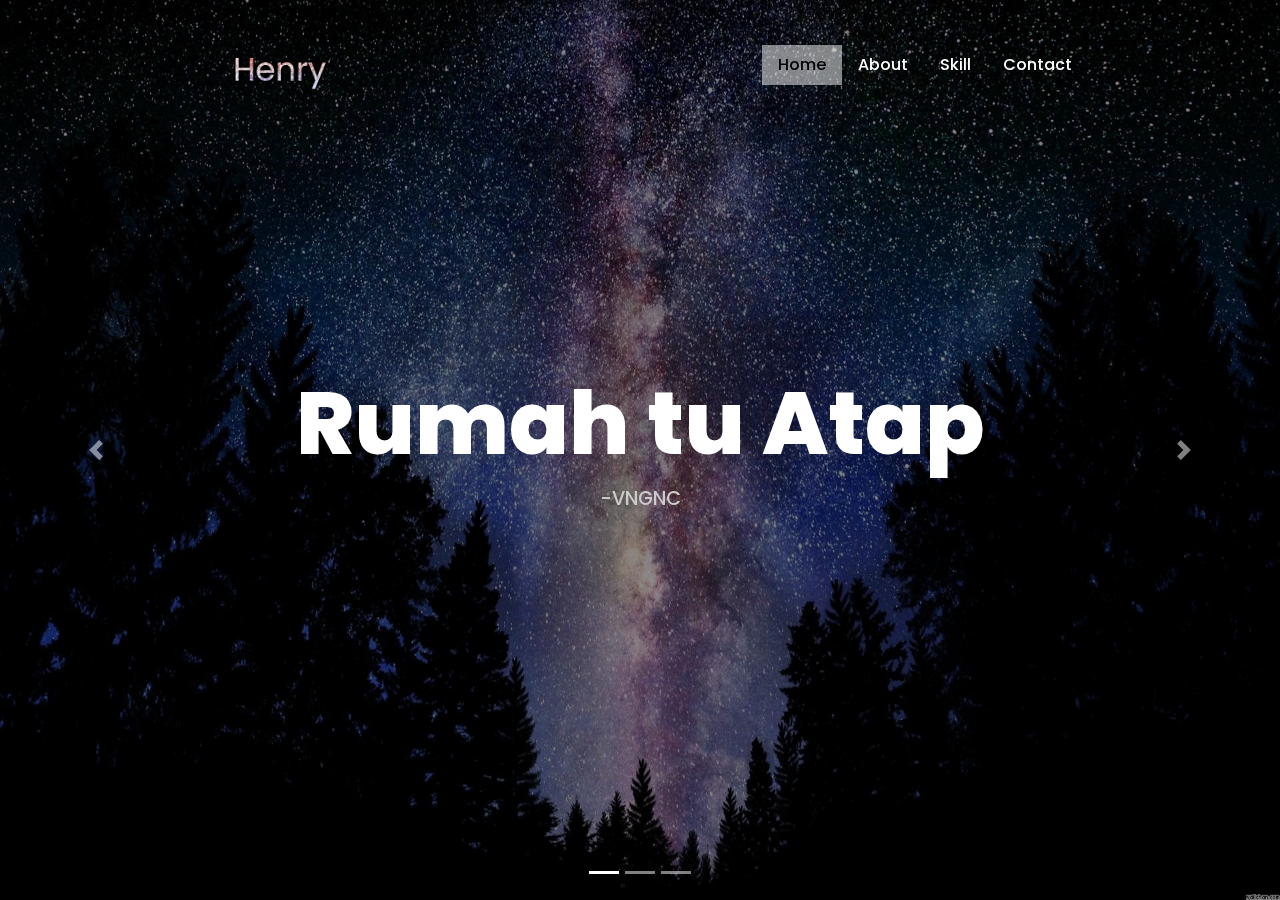
<file: index.html>
<!DOCTYPE html>
<html>
<head>
  <meta charset="utf-8"/>
  <title>Home | Henry</title>
  <!-- bootstrap cdn -->
  <link rel="stylesheet" type="text/css" href="https://stackpath.bootstrapcdn.com/bootstrap/4.4.1/css/bootstrap.min.css"/>
  <!-- font awesome cdn -->
  <link rel="stylesheet" type="text/css" href="https://stackpath.bootstrapcdn.com/font-awesome/4.7.0/css/font-awesome.min.css"/>
  <!-- style.css -->
  <link rel="stylesheet" type="text/css" href="style.css"/>
  <!-- jquery cdn -->
  <script type="text/javascript" src="https://code.jquery.com/jquery-3.4.1.js"></script>
</head>
<body>

  <div class="container-fluid">
    <div class="row">
      <div class="col-md-12 navbar">
        <a href="index.html" class="logo navbar-brand text-white offset-md-2"><img src="images/Henry.png" alt="..." height="70"></a>
        <ul class="nav">
          <li class="nav-item active"><a href="index.html" class="nav-link">Home</a></li>
          <li class="nav-item"><a href="about.html" class="nav-link">About</a></li>
          <li class="nav-item"><a href="skill.html" class="nav-link">Skill</a></li>
          <li class="nav-item"><a href="contact.html" class="nav-link">Contact</a></li>
        </ul>
      </div>

      <!-- slider banner   -->

      <div id="carouselExampleIndicators" class="carousel slide" data-ride="carousel">
        <ol class="carousel-indicators">
          <li data-target="#carouselExampleIndicators" data-slide-to="0" class="active"></li>
          <li data-target="#carouselExampleIndicators" data-slide-to="1"></li>
          <li data-target="#carouselExampleIndicators" data-slide-to="2"></li>
        </ol>
        <div class="carousel-inner">
          <div class="carousel-item active">
            <div class="info">
                <h1>Rumah tu Atap</h1>
                <p>-VNGNC</p>
              </div>
          </div>
          <div class="carousel-item">
            <div class="info">
                <h1>Everything will change </h1>
                <h1>or nothing will</h1>
                <p>-VNGNC</p>
              </div>
          </div>
          <div class="carousel-item">
            <div class="info">
                <h1>Power tends to corrupt And</h1> <h1>absolute power corrupts absolutely</h1>
                <p>-Lord Acton</p>
              </div>
          </div>
        </div>
        <a class="carousel-control-prev" href="#carouselExampleIndicators" role="button" data-slide="prev">
          <span class="carousel-control-prev-icon" aria-hidden="true"></span>
          <span class="sr-only">Previous</span>
        </a>
        <a class="carousel-control-next" href="#carouselExampleIndicators" role="button" data-slide="next">
          <span class="carousel-control-next-icon" aria-hidden="true"></span>
          <span class="sr-only">Next</span>
        </a>
      </div>
    </div>
  </div>



  <!-- scripts -->
  <!-- bootstrap javascript cdn -->
  <script type="text/javascript" src="https://stackpath.bootstrapcdn.com/bootstrap/4.4.1/js/bootstrap.min.js"></script>
</body>
</html>
</file>
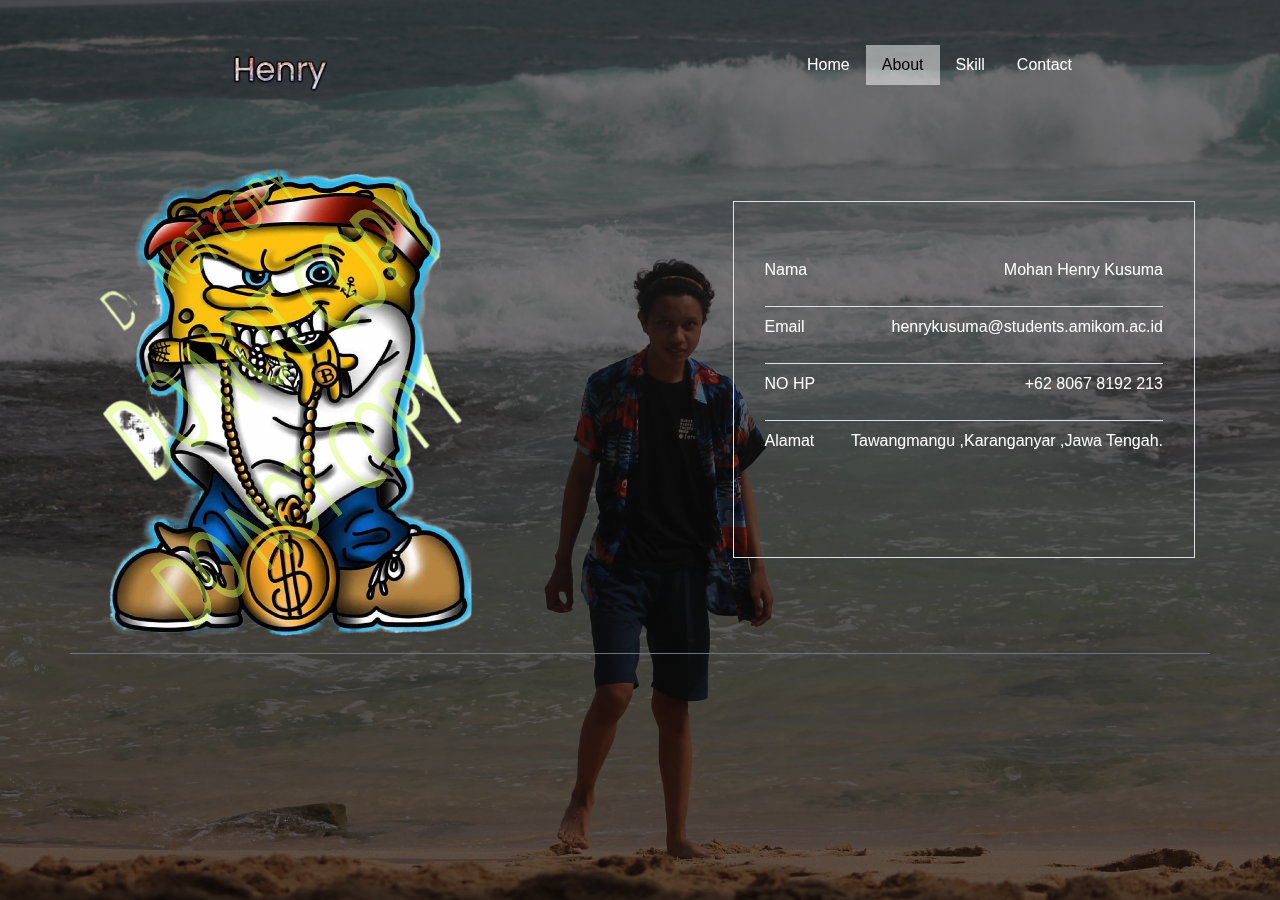
<file: about.html>
<!DOCTYPE html>
<html>
<head>
  <meta charset="utf-8"/>
  <title>About | Henry</title>
  
  <link rel="stylesheet" type="text/css" href="https://stackpath.bootstrapcdn.com/bootstrap/4.4.1/css/bootstrap.min.css"/>
  <link rel="stylesheet" type="text/css" href="https://stackpath.bootstrapcdn.com/font-awesome/4.7.0/css/font-awesome.min.css"/>
  <link rel="stylesheet" type="text/css" href="aboutt.css"/>
  <script type="text/javascript" src="https://code.jquery.com/jquery-3.4.1.js"></script>
</head>
<body>
<header></header>
  <div class="container-fluid">
    <div class="row">
      <div class="col-md-12 navbar">
        <a href="index.html" class="logo navbar-brand text-white offset-md-2"><img src="images/Henry.png" alt="..." height="70"></a>
        <ul class="nav">
          <li class="nav-item"><a href="index.html" class="nav-link">Home</a></li>
          <li class="nav-item active"><a href="about.html" class="nav-link">About</a></li>
          <li class="nav-item"><a href="skill.html" class="nav-link">Skill</a></li>
          <li class="nav-item"><a href="contact.html" class="nav-link">Contact</a></li>
        </ul>


        <main class="container border-bottom border-secondary">
                    <div class="row">
                      <div class="col-md-5 py-8 mt-5">
                        <img src="images/spongebob2.png">
                      </div>
                    </div>
               <div class="col-md-5 py-5 border  ">
              
                    <div class="col-12 bg-white px-3 mb-3 pb-3 bg-transparent">
                        <div class="d-flex align-items-center justify-content-between border-bottom">
                            <p class="py-2 text-white">Nama</p>
                            <p class="py-2 text-white">Mohan Henry Kusuma</p>
                        </div>
                        <div class="d-flex align-items-center justify-content-between border-bottom">
                            <p class="py-2 text-white">Email</p>
                            <p class="py-2 text-white">henrykusuma@students.amikom.ac.id</p>
                        </div>
                        <div class="d-flex align-items-center justify-content-between border-bottom">
                            <p class="py-2 text-white">NO HP</p>
                            <p class="py-2 text-white">+62 8067 8192 213</p>
                        </div>
                        <div class="d-flex align-items-center justify-content-between">
                            <p class="py-2 text-white">Alamat</p>
                            <p class="py-2 text-white"> Tawangmangu ,Karanganyar ,Jawa Tengah.</p>
                        </div>
                    </div>
                  </main>

      </div>

  <script type="text/javascript" src="https://stackpath.bootstrapcdn.com/bootstrap/4.4.1/js/bootstrap.min.js"></script>
</body>
</html>
</file>
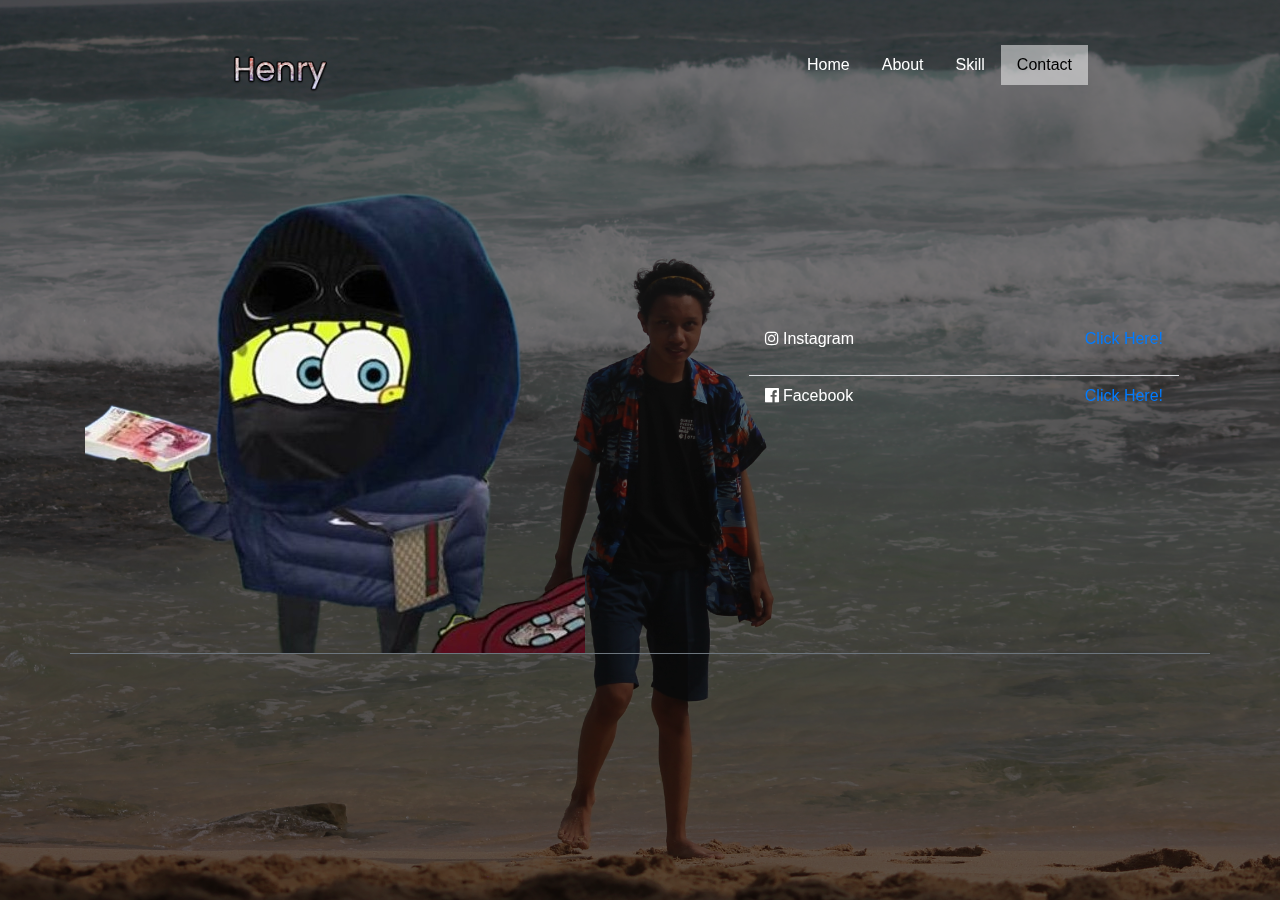
<file: contact.html>
<!DOCTYPE html>
<html>
<head>
  <meta charset="utf-8"/>
  <title>Contact | Henry</title>
  
  <link rel="stylesheet" type="text/css" href="https://stackpath.bootstrapcdn.com/bootstrap/4.4.1/css/bootstrap.min.css"/>
  <link rel="stylesheet" type="text/css" href="https://stackpath.bootstrapcdn.com/font-awesome/4.7.0/css/font-awesome.min.css"/>
  <link rel="stylesheet" type="text/css" href="contact.css"/>
  <script type="text/javascript" src="https://code.jquery.com/jquery-3.4.1.js"></script>
</head>
<body>
<header></header>
  <div class="container-fluid">
    <div class="row">
      <div class="col-md-12 navbar">
        <a href="index.html" class="logo navbar-brand text-white offset-md-2"><img src="images/Henry.png" alt="..." height="70"></a>
        <ul class="nav">
          <li class="nav-item"><a href="index.html" class="nav-link">Home</a></li>
          <li class="nav-item "><a href="about.html" class="nav-link">About</a></li>
          <li class="nav-item "><a href="skill.html" class="nav-link">Skill</a></li>
          <li class="nav-item active"><a href="contact.html" class="nav-link">Contact</a></li>
        </ul>
                    <main class="container border-bottom border-secondary">
                    <div class="row">
                      <div class="col-md-5 py-8 mt-5">
                        <img src="images/spongebob3.png">
                      </div>
                    </div>

                     <div class="col-md-5 bg-transparent px-3 pb-2">
                        <div class="d-flex justify-content-between border-bottom py-2 px-3">
                            <p class="text-white"><span class="fa fa-instagram me-2 text-white"></span>&nbspInstagram</p>
                            <a href="https://www.instagram.com/mohanhenry97/">Click Here!</a>
                        </div>
                        <div class="d-flex justify-content-between py-2 px-3">
                            <p class="text-white"><span class="fa fa-facebook-official me-2 text-white"></span>&nbspFacebook</p>
                            <a href="https://www.facebook.com/mohan.henryk/">Click Here!</a>

                        </div>
                    </div>
                        </main>

      </div>
 
  <script type="text/javascript" src="https://stackpath.bootstrapcdn.com/bootstrap/4.4.1/js/bootstrap.min.js"></script>
</body>
</html>
</file>
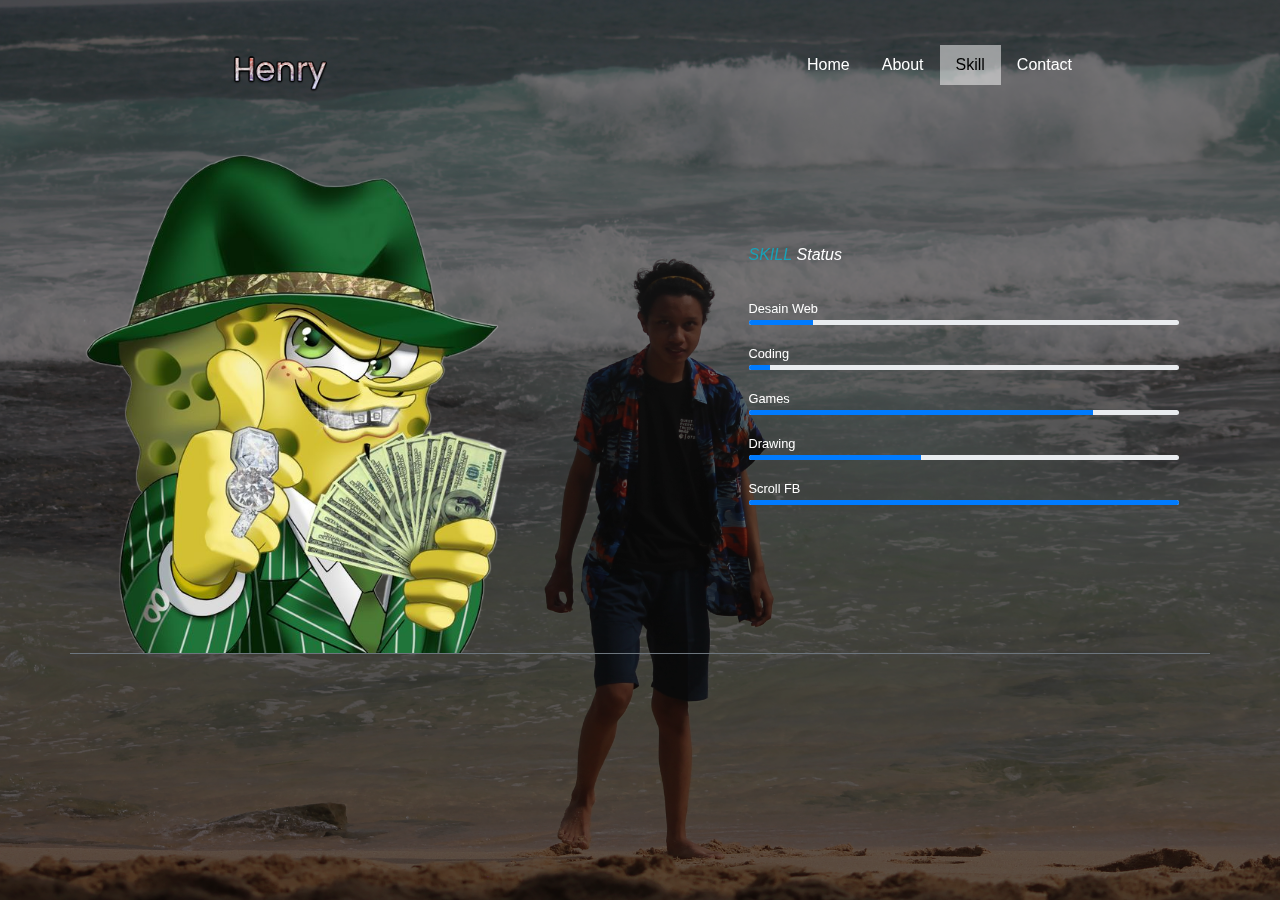
<file: skill.html>
<!DOCTYPE html>
<html>
<head>
  <meta charset="utf-8"/>
  <title>Skill | Henry</title>
  
  <link rel="stylesheet" type="text/css" href="https://stackpath.bootstrapcdn.com/bootstrap/4.4.1/css/bootstrap.min.css"/>
  <link rel="stylesheet" type="text/css" href="https://stackpath.bootstrapcdn.com/font-awesome/4.7.0/css/font-awesome.min.css"/>
  <link rel="stylesheet" type="text/css" href="skill.css"/>
  <script type="text/javascript" src="https://code.jquery.com/jquery-3.4.1.js"></script>
</head>
<body>
<header></header>
  <div class="container-fluid">
    <div class="row">
      <div class="col-md-12 navbar">
        <a href="index.html" class="logo navbar-brand text-white offset-md-2"><img src="images/Henry.png" alt="..." height="70"></a>
        <ul class="nav">
          <li class="nav-item"><a href="index.html" class="nav-link">Home</a></li>
          <li class="nav-item "><a href="about.html" class="nav-link">About</a></li>
          <li class="nav-item active"><a href="skill.html" class="nav-link">Skill</a></li>
          <li class="nav-item"><a href="contact.html" class="nav-link">Contact</a></li>
        </ul>
                    <main class="container border-bottom border-secondary">
                    <div class="row">
                      <div class="col-md-5 py-8 mt-5">
                        <img src="images/spongebob.png">
                      </div>
                      
                    </div>
                    <div class="col-md-5 bg-transparent px-3 pb-2">

                        <h6 class="d-flex align-items-center mb-3 fw-bold py-3"><i
                                class="text-info me-2">SKILL</i>&nbsp <i class="text-white">
                            Status</i></h6>
                        <small class="text-white">Desain Web</small>
                        <div class="progress mb-3 " style="height: 5px">
                            <div class="progress-bar bg-primary" role="progressbar" style="width: 15%"
                                aria-valuenow="72" aria-valuemin="0" aria-valuemax="100"></div>
                        </div>
                        <small  class="text-white">Coding</small>
                        <div class="progress mb-3" style="height: 5px">
                            <div class="progress-bar bg-primary" role="progressbar" style="width: 5%"
                                aria-valuenow="72" aria-valuemin="0" aria-valuemax="100"></div>
                        </div>
                        <small  class="text-white">Games</small>
                        <div class="progress mb-3" style="height: 5px">
                            <div class="progress-bar bg-primary" role="progressbar" style="width: 80%"
                                aria-valuenow="72" aria-valuemin="0" aria-valuemax="100"></div>
                        </div>
                        <small class="text-white">Drawing</small>
                        <div class="progress mb-3" style="height: 5px">
                            <div class="progress-bar bg-primary" role="progressbar" style="width: 40%"
                                aria-valuenow="72" aria-valuemin="0" aria-valuemax="100"></div>
                        </div>
                        <small class="text-white">Scroll FB</small>
                        <div class="progress mb-3" style="height: 5px">
                            <div class="progress-bar bg-primary" role="progressbar" style="width: 100%"
                                aria-valuenow="72" aria-valuemin="0" aria-valuemax="100"></div>
                        </div>
                        </main>

      </div>
      
  <script type="text/javascript" src="https://stackpath.bootstrapcdn.com/bootstrap/4.4.1/js/bootstrap.min.js"></script>
</body>
</html>
</file>
<file: style.css>
@import url('https://fonts.googleapis.com/css?family=Poppins:400,700,800,900&display=swap');

*{
  margin: 0;
  padding: 0;
  box-sizing: border-box;
  font-family: 'Poppins',sans-serif;
}
.navbar{
  position: fixed;
  top: 0;
  z-index: 99999;
  padding:25px 0;
}
.navbar .logo{
  font-size: 1.5em;
  text-transform: uppercase;
  font-weight: 750;
  letter-spacing: 2px;
}
.navbar ul.nav{
  margin-right: 15%;
}
.navbar ul.nav li.active,
.navbar ul.nav li:hover{
  background:rgba(255, 255, 255, 0.5);
  color: #000;

}
.navbar ul.nav li a{
  color: #fff;
  font-size: 1em;
  font-weight: 500;
}
.navbar ul.nav li.active a,
.navbar ul.nav li:hover a{
  color: #000;
}


#carouselExampleIndicators{
  position: relative;
  height: 100vh;
  width: 100%;
}
#carouselExampleIndicators .carousel-inner{
  position: relative;
  height: 100%;
  width: 100%;
  background: #000;
}
#carouselExampleIndicators .carousel-inner:before{
  position: absolute;
  content: '';
  background: rgba(0, 0, 0, 0.45);
  top: 0;
  left: 0;
  height: 100%;
  width: 100%;
  z-index: 1;
}
#carouselExampleIndicators .carousel-inner .carousel-item{
  position: relative;
  height: 100%;
  width:100%;
  background: url('images/galaksi.jpg');
  background-size: 100% 100%;
  background-position: center;
  background-attachment: fixed;
}
#carouselExampleIndicators .carousel-inner .carousel-item:nth-child(2){
  background: url('images/galaksi2.jpg');
  background-size: 100% 100%;
  background-position: center;
  background-attachment: fixed;
}
#carouselExampleIndicators .carousel-inner .carousel-item:nth-child(3){
  background: url('images/galaksi3.jpg');
  background-size: 100% 100%;
  background-position: center;
  background-attachment: fixed;
}

#carouselExampleIndicators .carousel-inner .carousel-item .info{
  position: absolute;
  top: 50%;
  transform: translateY(-50%);
  height: auto;
  width: 100%;
  z-index: 1;
  text-align: center;
}
#carouselExampleIndicators .carousel-inner .carousel-item h1{
  height: auto;
  color: #fff;
  width: 100%;
  z-index: 1;
  text-align: center;
  font-size: 5.5em;
  font-weight: 750;
}
#carouselExampleIndicators .carousel-inner .carousel-item p{
  height: auto;
  color: #ccc;
  width: 100%;
  z-index: 1;
  text-align: center;
  font-size: 1.2em;
  font-weight: 500;
}
</file>
<file: aboutt.css>
header{
    height: 100vh;
    min-height: 400px;
    background-size: cover;
    background-image:  url("images/HenryGntg.jpg");
    filter: brightness(50%);
}

@media only screen and (max-width:600px){
    header{
        background-position: 20% 33%;
    }
}

@import url('https://fonts.googleapis.com/css?family=Poppins:400,700,800,900&display=swap');

*{
  margin: 0;
  padding: 0;
  box-sizing: border-box;
  font-family: 'Poppins',sans-serif;
}
.navbar{
  position: fixed;
  top: 0;
  z-index: 99999;
  padding:25px 0;
}
.navbar .logo{
  font-size: 1.5em;
  text-transform: uppercase;
  font-weight: 750;
  letter-spacing: 2px;
}
.navbar ul.nav{
  margin-right: 15%;
}
.navbar ul.nav li.active,
.navbar ul.nav li:hover{
  background:rgba(255, 255, 255, 0.5);
  color: #000;

}
.navbar ul.nav li a{
  color: #fff;
  font-size: 1em;
  font-weight: 500;
}
.navbar ul.nav li.active a,
.navbar ul.nav li:hover a{
  color: #000;
}
</file>
<file: contact.css>
header{
    height: 100vh;
    min-height: 400px;
    background-size: cover;
    background-image:  url("images/HenryGntg.jpg");
    filter: brightness(50%);
}

@media only screen and (max-width:600px){
    header{
        background-position: 20% 33%;
    }
}

@import url('https://fonts.googleapis.com/css?family=Poppins:400,700,800,900&display=swap');

*{
  margin: 0;
  padding: 0;
  box-sizing: border-box;
  font-family: 'Poppins',sans-serif;
}
.navbar{
  position: fixed;
  top: 0;
  z-index: 99999;
  padding:25px 0;
}
.navbar .logo{
  font-size: 1.5em;
  text-transform: uppercase;
  font-weight: 750;
  letter-spacing: 2px;
}
.navbar ul.nav{
  margin-right: 15%;
}
.navbar ul.nav li.active,
.navbar ul.nav li:hover{
  background:rgba(255, 255, 255, 0.5);
  color: #000;

}
.navbar ul.nav li a{
  color: #fff;
  font-size: 1em;
  font-weight: 500;
}
.navbar ul.nav li.active a,
.navbar ul.nav li:hover a{
  color: #000;
}
</file>
<file: skill.css>
header{
    height: 100vh;
    min-height: 400px;
    background-size: cover;
    background-image:  url("images/HenryGntg.jpg");
    filter: brightness(50%);
}

@media only screen and (max-width:600px){
    header{
        background-position: 20% 33%;
    }
}

/*google font url('images/overlay.png'),*/
@import url('https://fonts.googleapis.com/css?family=Poppins:400,700,800,900&display=swap');

*{
  margin: 0;
  padding: 0;
  box-sizing: border-box;
  font-family: 'Poppins',sans-serif;
}
.navbar{
  position: fixed;
  top: 0;
  z-index: 99999;
  padding:25px 0;
}
.navbar .logo{
  font-size: 1.5em;
  text-transform: uppercase;
  font-weight: 750;
  letter-spacing: 2px;
}
.navbar ul.nav{
  margin-right: 15%;
}
.navbar ul.nav li.active,
.navbar ul.nav li:hover{
  background:rgba(255, 255, 255, 0.5);
  color: #000;

}
.navbar ul.nav li a{
  color: #fff;
  font-size: 1em;
  font-weight: 500;
}
.navbar ul.nav li.active a,
.navbar ul.nav li:hover a{
  color: #000;
}
</file>
